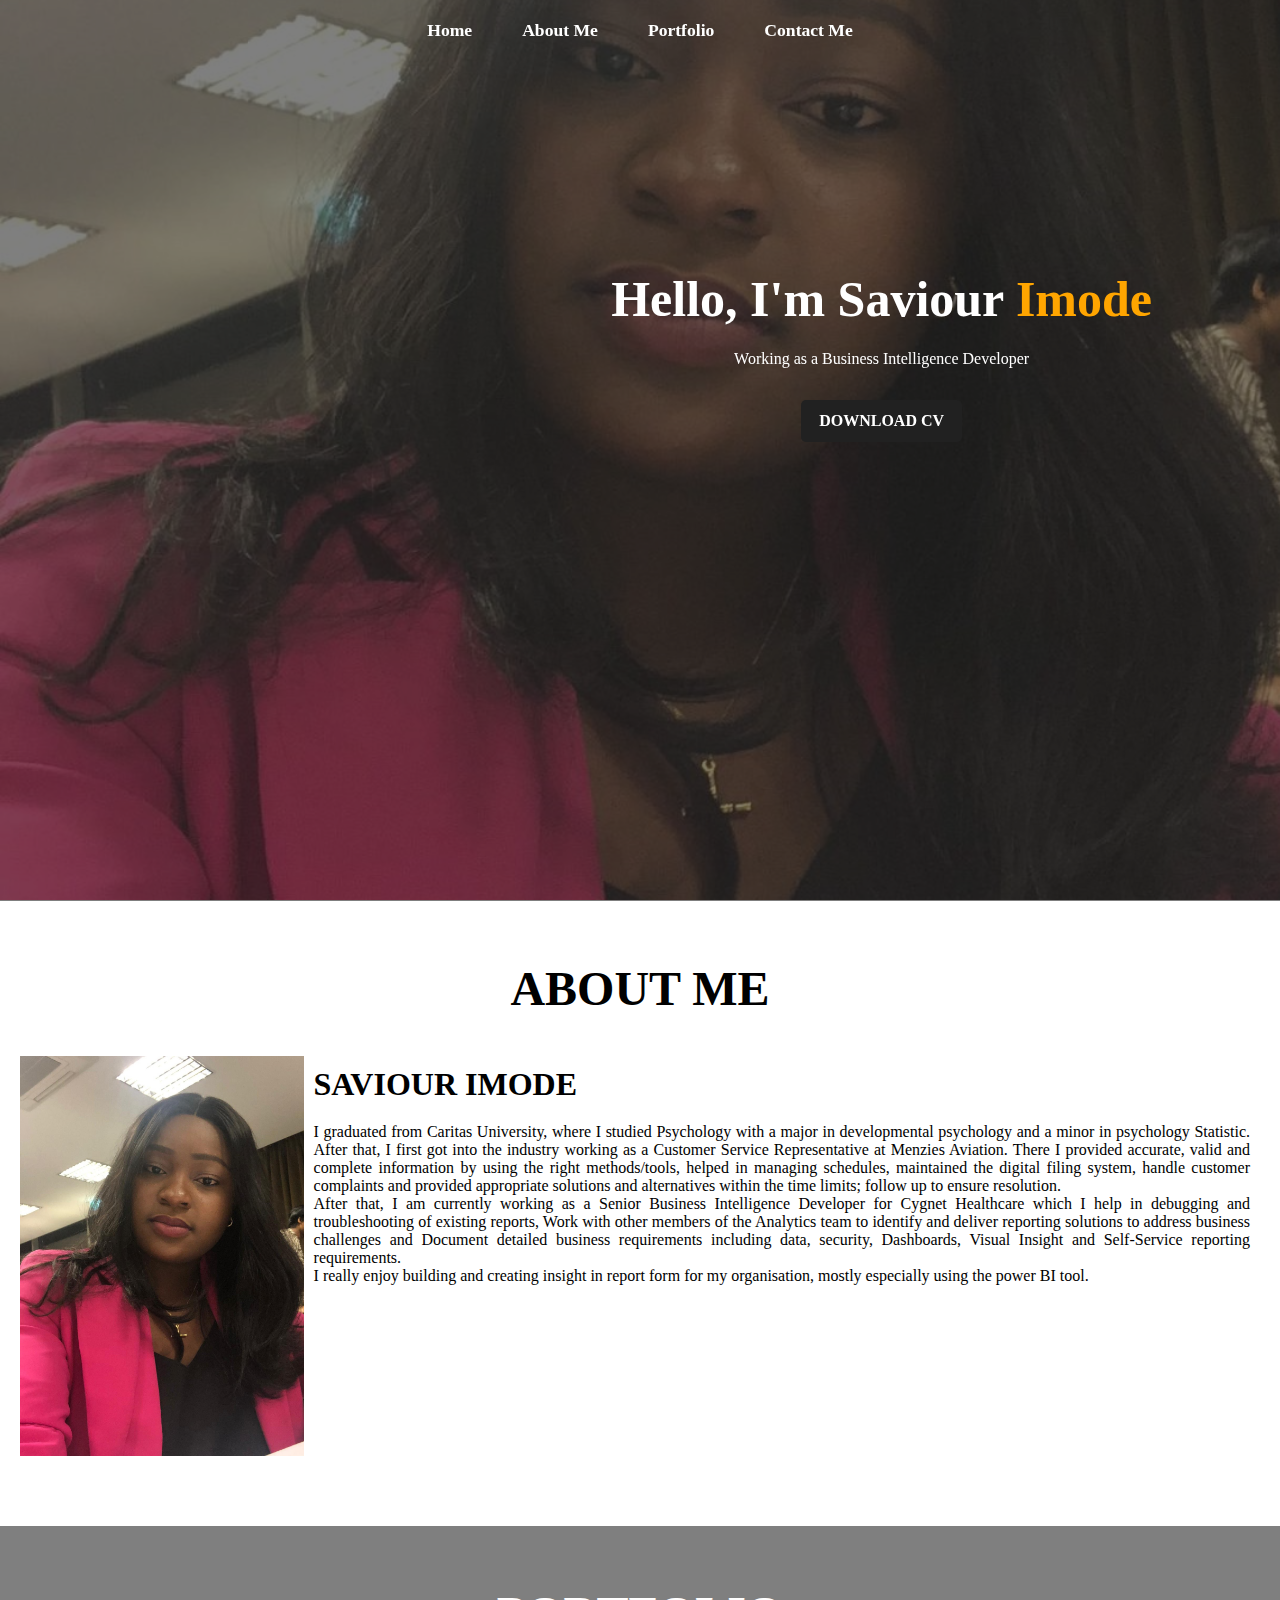
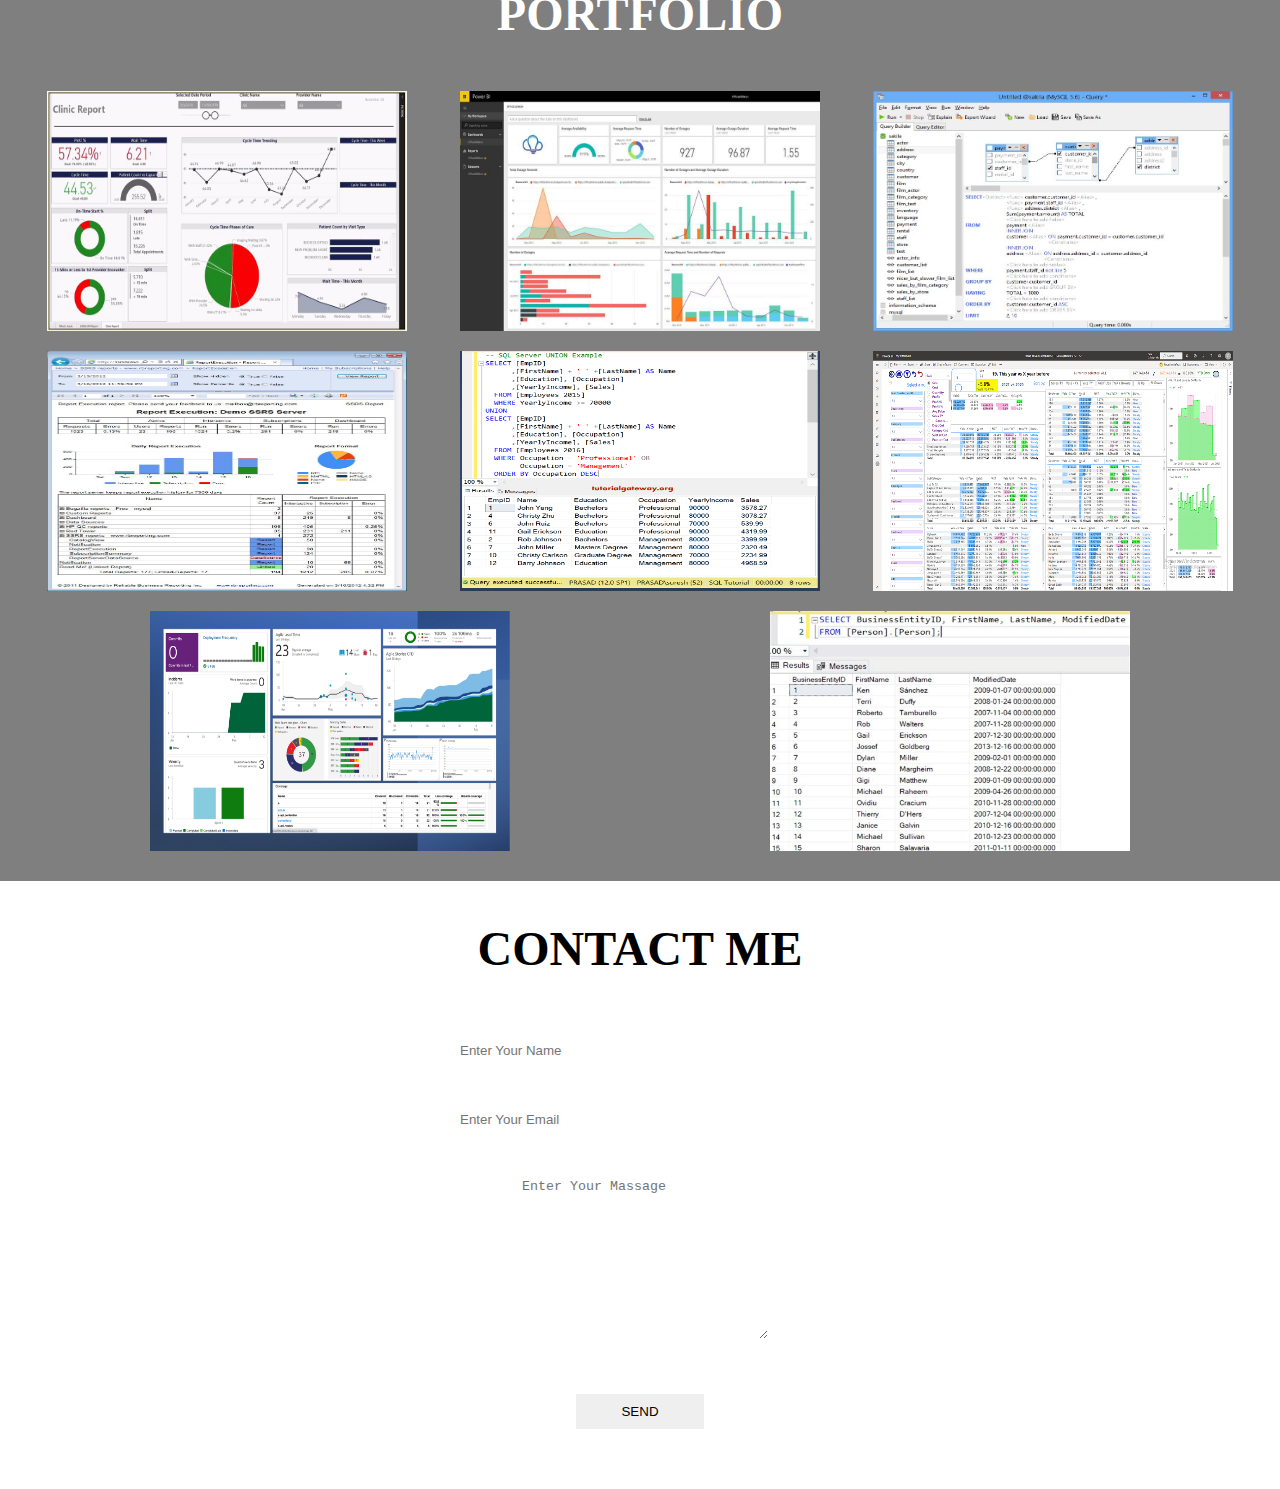
<file: index.html>
<!DOCTYPE html>
<html lang="en">
<head>
  <meta charset="UTF-8">
  <meta http-equiv="X-UA-Compatible" content="IE=edge">
  <meta name="viewport" content="width=device-width, initial-scale=1.0">
  <title>Document</title>
   <link rel="stylesheet" href="style.css">
    <link rel="stylesheet" media="screen and (max-width:800px)" href="tablet.css">
    <link rel="stylesheet" media="screen and (max-width:530px)"href="phone.css">
  </head>
<body>
     <nav class="navbar">


        <ul>
             <li><a href="#home">Home</a></li>
             <li><a href="#about">About Me</a></li>
             <li><a href="#portfolio">Portfolio</a></li>
            <li><a href="#contact me">Contact Me</a></li>
 </ul>
     
  </nav>

  <!--  HOME PAGE SECTION-->

  <section id="home">
     <div class="main">
        <h1>Hello, I'm Saviour <span>Imode</span></h1>
        <p>Working as a Business Intelligence Developer

        </p>
       <p><a href="https://1drv.ms/b/s!AsPmvAbU6Ylmj3cTQ2-2e11HltL3?e=lH1cAL">DOWNLOAD CV</a></p>
        
        <!--<button class="btn">
            Hire me

        </button>--->
     </div>
  </section>
  
  <!-- ABOUT ME -->
  <section id="about">
   <h1 class="headings">ABOUT ME</h1>
     <div id="pic">
        <img src="./image/Background.jpg" alt="">
         <div id="intro">
             <h2>SAVIOUR IMODE</h2>
             <p>I graduated from Caritas University, where I studied Psychology with a major in developmental psychology and a minor in psychology Statistic. 
                After that, I first got into the industry working as a Customer Service Representative at Menzies Aviation. There I provided accurate, 
                valid and complete information by using the right methods/tools, helped in managing schedules, maintained the digital filing system, 
                handle customer complaints and provided appropriate solutions and alternatives within the time limits; follow up to ensure resolution.<br>
                  After that, I am currently working as a Senior Business Intelligence Developer for Cygnet Healthcare
                   which I help in debugging and troubleshooting of existing reports, Work with other members of the Analytics team to identify
                    and deliver reporting solutions to address business challenges and Document detailed business requirements including data, security, 
                    Dashboards, Visual Insight and Self-Service reporting requirements.<br> I really enjoy building and creating insight in report form for my organisation,
                     mostly especially using the power BI tool. 
                </p>
         </div>

   </div>


  </section>

  <!---PORTFOLIO-->
  <section id="portfolio">
    <h1 class="headings">PORTFOLIO</h1>
    <div class="gallery">
      <img src="./image/PowerBi image.jpg" alt="">
      <img src="./image/imageazu2.jpg" alt="">
      <img src="./image/SQL Image1.jpg" alt="">
      <img src="./image/SSRS Image.jpg" alt="">
      <img src="./image/SQL Image3.jpg" alt="">
      <img src="./image/imagetax.jpg" alt="">
      <img src="./image/ImageAzure1.jpg" alt="">
      <img src="./image/SQL Image.jpg" alt="">
      
   </div>

   <section id="Services">

   </section>
   
 
  
</section>  
<!-- CONTACT ME -->
<section id="contact me">
<h1 class="headings">CONTACT ME</h1>
<form action="" class="form">
   <input type="text" name="name" class="input" placeholder="Enter Your Name">
   <input type="email" name="email" class="input" placeholder="Enter Your Email">
   <textarea name="msg" id="msg" cols="30" rows="10" placeholder="Enter Your Massage"></textarea>
   <input type="submit" value="SEND" id="send">
</form>
</section>
<script src="./main.js"></script> 
 
</body>
</html>
</file>
<file: style.css>
*{
    margin: 0;
    padding: 0;
    box-sizing:  border-box;
}
html{
    scroll-behavior: smooth;
}

/* Navbar */

 .navbar{
      display:  flex;
      justify-content: center;
      align-items:  center;
      background-color: rgba(0,0,0,0.5);
      position:  sticky;
      top: 0;
 }
 .navbar ul{
      display: flex;
      list-style: none;
      margin: 20px 0px
 }
 .navbar ul li{
       font-family:  century;
       font-size:  1.1rem;
       font-weight: bold;
 }
 .navbar ul li a{
       text-decoration:  none;
       color: white;
       padding: 8px 25px;
       transition: all .5s ease;
 }
.navbar ul li a:hover{
    background-color:  white;
    color: black;
    box-shadow:  0 0 10px  white;
    
}
#home::before{
         content: "";
    position: absolute;
    top: 0;
    right: 0;
    background: url('./image/Background.jpg') no-repeat center center/cover;
    height: 900px;
    width: 100%;
    z-index: -1;
    opacity: .8;

   
}
/* Home Section */
#home{
    display: flex;
    flex-direction: column;
    background-color: rgba(0,0,0,0.5);
    height: 840px;
    justify-content: center;
    align-items: center;
    color: white;
}

.main {
    display: flex;
    flex-direction: column;
    /*border: 1px solid white;*/
    align-items: center;
    position:absolute;
    top: 30%;
    right: 10%;

}

.main h1{
    font-size: 50px;
    color: white;
    margin-bottom: 20px;
}

span{
    color: orange;
}

.main p{
    color: white;
    line-height: 22px;
   
}

.main a{
    background: #212121;
    padding: 10px 18px;
    text-decoration: none;
    font-weight: bold;
    color: #fff;
    display: inline-block;
    margin: 30px 0;
    border-radius: 5px;

}
.headings{
    font-family: century;
    font-size: 3rem;
    text-align: center;
    margin: 40px 0px;
}
.btn{
    padding: 10px 35px;
    background-color: transparent;
    border: 1px solid white;
    color: white;
    outline: none;
    transition: .6s ease;

}
.btn:hover{
    cursor: pointer;
    background-color: white;
    color: black;
    box-shadow: 0 0 5px white, 0 0 10px white, 0 0 15px white;
    font-weight: bold;
}

/* About Section*/
#about{
    display: flex;
    flex-direction: column;
    box-sizing: border-box;
    padding: 20px;
    margin-bottom: 50px;
}
#pic {
       display: flex;
}
#pic img{
    width:800px;
    height: 400px;
}
#intro{
    display: flex;
    flex-direction: column;
    text-align: justify;
    padding: 10px;
}
#intro h2{
     font-size: 2rem;
     margin-bottom: 20px;
}

/* Portfolio Section */
#portfolio{
    display: flex;
    flex-direction: column;
    background-color: rgba(0,0,0,0.5);
    color:white;
    align-items: centre;
    padding: 20px ;
}
.gallery{
    display: flex;
    flex-wrap: wrap;
    justify-content:  space-around;
    box-sizing: border-box;
}

.gallery img{
    width: 360px;
    height: 240px;
    margin: 10px;
}

/* contact Section */
#contact{
    display: flex;
    flex-direction: column;
    box-sizing: border-box;
    background-color: rgba(0,0,0,0.9);
    color: white;
    padding: 20px;
}
.form{
    display: flex;
    flex-direction: column;
    box-sizing: border-box;
    align-items: center;
    margin: 20px 0px;
}
.input{
    padding: 12px;
    margin: 15px;
    width: 30%;
    border: none;
    outline: none;
}
#msg{
    width: 20%;
    padding: 10px;
    margin: 15px;
    border: none;
    outline: none;

}
#send{
    padding: 10px;
    width: 10%;
    margin: 40px;
    border: none;
    outline: none;
}
#send:hover{

      cursor: pointer;
      box-shadow: 0 0 10px white;
}
</file>
<file: tablet.css>
/* Navbar */
.navbar ul{
    flex-wrap: wrap;
    justify-content: center;
}


/* Headings */
.heading{
    font-size: 2.5rem;
}


/* About */
#pic{
     flex-direction: column;
     align-items: center;
}
#pic img{
    width:475px;
    height: 300px;
}
#intro h2{
    text-align: center;
    padding: 10px;
}

/* contact */
.input{
    width: 60%;

}

#msg{
    width: 55%;
}
#send{
    width: 20%;
}
</file>
<file: phone.css>
/* Home */

#home{
    height: 820px;
}
.headings{
    font-size: 1.7rem;
}

/*About */
#pic img{
    width: 300px;
    height: 175px;
}
#intro h2{
    font-size: 1.5rem;
}

/* portfolio */
.gallery img{
    width: 250px;
    height: 150px;
    margin: 10px;
}

/* contact */
.input{
    width: 80%;
}
#msg{
    width: 70%
}

#send{
     width: 20%
}
</file>
